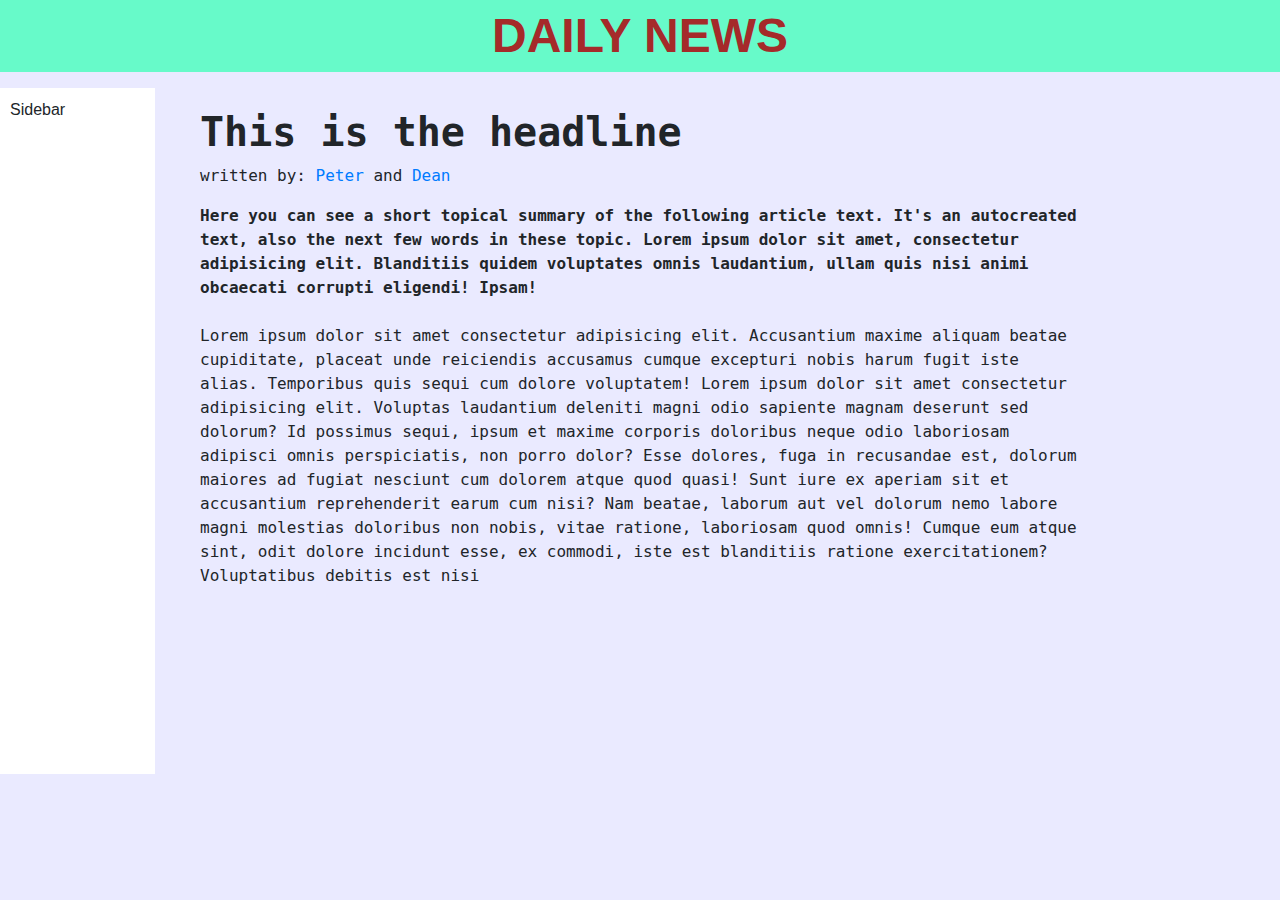
<file: Peter/CSS_Intermediate/index.html>
<!DOCTYPE html> 
<html lang="en"> 
	<head> 
		<meta charset="UTF-8"/> 
		<meta http-equiv="X-UA-Compatible" content="IE=edge"/> 
		<meta name="viewport" content="width=device-width, initial-scale=1.0"/> 
		<meta name="author" content="peru3232"/> 
		<meta name="description" content="CSS | Day1 | Advanced"/> 
		<title>CSS | Day1 | Advanced</title>		 
		<link rel="stylesheet" href="https://stackpath.bootstrapcdn.com/bootstrap/4.4.1/css/bootstrap.min.css" integrity="sha384-Vkoo8x4CGsO3+Hhxv8T/Q5PaXtkKtu6ug5TOeNV6gBiFeWPGFN9MuhOf23Q9Ifjh" crossorigin="anonymous"/> 
		<link rel="stylesheet" href="../css/basic3.css"/> 
		<style>
            .c_article {
                font-family: monospace;
                font-style: inherit;
            }
            body {
                background-color: rgb(234, 234, 255);
            }
        </style>		 
	</head>	 
	<body> 
		<header style="font-size: xxx-large; color: brown; text-align: center; font-weight: bold;"> 
			<p>DAILY NEWS</p>
		</header>
   		 
		<nav> </nav>
		<div class="sidebar">
			<aside float>
				Sidebar
			</aside>		 
		</div>
		<main> 
			<section> 
				<article class="c_article"> 
					<h1>This is the headline</h1> 
					<address> 
                    written by: <a href="https://github.com/dd90z">Peter</a> 
                    and <a href="https://github.com/dd90z">Dean</a>  </address> 
					<div class="summary"> 
						Here you can see a short topical summary of the following article text. It's an autocreated text, also the next few words in these topic. Lorem ipsum dolor sit amet, consectetur adipisicing elit. Blanditiis quidem voluptates omnis laudantium, ullam quis nisi animi obcaecati corrupti eligendi! Ipsam!
                    </div><br/> 
					<div class="regular"> 
						Lorem ipsum dolor sit amet consectetur adipisicing elit. Accusantium maxime aliquam beatae cupiditate, placeat unde reiciendis accusamus cumque excepturi nobis harum fugit iste alias. Temporibus quis sequi cum dolore voluptatem!
						Lorem ipsum dolor sit amet consectetur adipisicing elit. Voluptas laudantium deleniti magni odio sapiente magnam deserunt sed dolorum? Id possimus sequi, ipsum et maxime corporis doloribus neque odio laboriosam adipisci omnis perspiciatis, non porro dolor? Esse dolores, fuga in recusandae est, dolorum maiores ad fugiat nesciunt cum dolorem atque quod quasi! Sunt iure ex aperiam sit et accusantium reprehenderit earum cum nisi? Nam beatae, laborum aut vel dolorum nemo labore magni molestias doloribus non nobis, vitae ratione, laboriosam quod omnis! Cumque eum atque sint, odit dolore incidunt esse, ex commodi, iste est blanditiis ratione exercitationem? Voluptatibus debitis est nisi 
                    </div>				 
				</article>				 
			</section>			 
		</main>		 
		<footer> 
            
        </footer>		 
	</body>	 
</html>
</file>
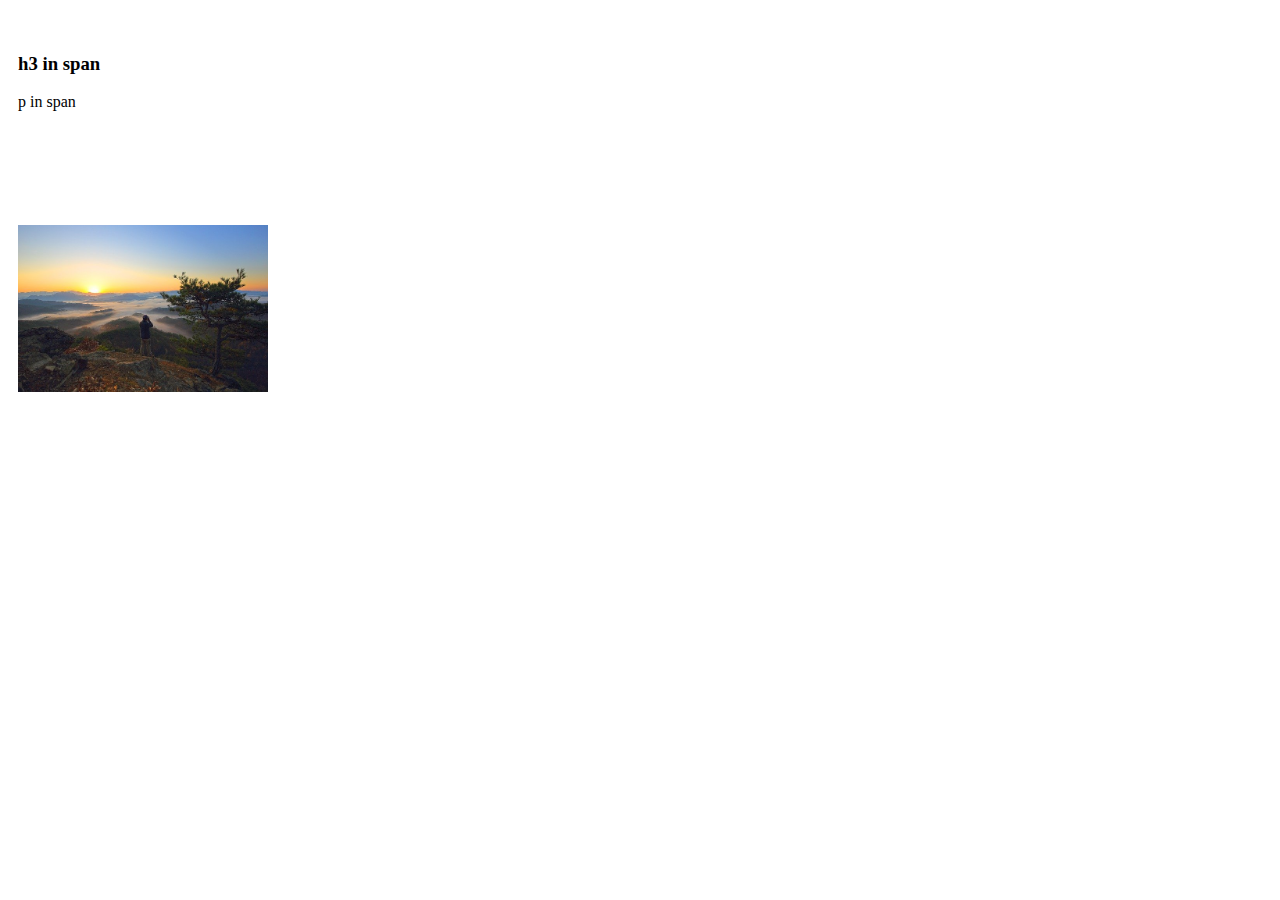
<file: Peter/CSS_Basic1.html>
<!DOCTYPE html>
<html lang="en">
<head>
    <meta charset="UTF-8">
    <meta http-equiv="X-UA-Compatible" content="IE=edge">
    <meta name="viewport" content="width=device-width, initial-scale=1.0">
    <meta name="author" content="peru3232">

    <title>CSS | Day1 | Basic 1</title>

    <meta name="description" content="CSS | Day1 | Basic 1">

    <link rel="stylesheet" href="css/style.css">

</head>
<body>
    <div class="left" id="first">
        <div class="left" id="third">
            <p>First p</p>
            <span>
                <h3>h3 in span</h3>
                <p>p in span</p>
            </span>
        </div>
        <div class="left" id="fourth">
            <h1>this was h1</h1>
        </div>
    </div>
    <div class="right" id="second">
        <div class="right" id="fifth">
            <p>the other p</p>
        </div>
        <div class="right" id="sixth">
            <img src="images/nature-g4c8143e19_640.jpg" alt="picture">
        </div>
    
    </div>

</body>
</html>
</file>
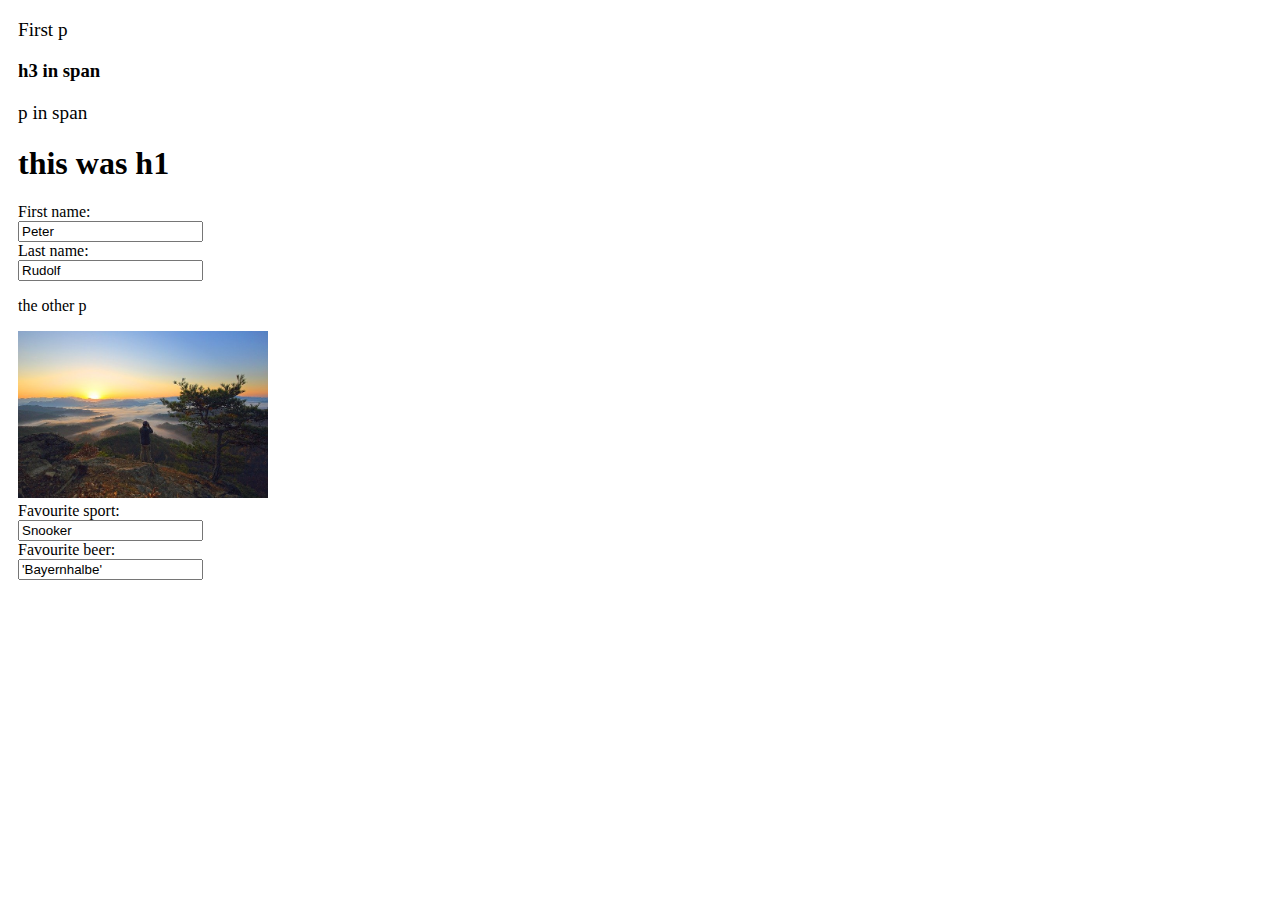
<file: Peter/CSS_Basic2.html>
<!DOCTYPE html>
<html lang="en">
<head>
    <meta charset="UTF-8">
    <meta http-equiv="X-UA-Compatible" content="IE=edge">
    <meta name="viewport" content="width=device-width, initial-scale=1.0">
    <meta name="author" content="peru3232">

    <title>CSS | Day1 | Basic 2</title>

    <meta name="description" content="CSS | Day1 | Basic 2">

    <link rel="stylesheet" href="css/style.css">
    <style>
        h1, #second,  #third > p {
            visibility: visible;    
        }

        #first p {
            font-size: larger;
        }
    </style>

</head>
<body>
    <div class="left" id="first">
        <div class="left" id="third">
            <p>First p</p>
            <span>
                <h3>h3 in span</h3>
                <p>p in span</p>
            </span>
        </div>
        <div class="left" id="fourth">
            <h1>this was h1</h1>
            <form action="serverside.php" id="form1">
                First name: <br>
                <input type="text" name="firstname" value ="Peter"><br>
                Last name: <br >
                <input type="text" name="lastname" value="Rudolf"><br>
            </form>
        </div>
    </div>
    <div class="right" id="second">
        <div class="right" id="fifth">
            <p>the other p</p>
        </div>
        <div class="right" id="sixth">
            <img src="images/nature-g4c8143e19_640.jpg" alt="picture">
            <form action="serverside.php" id="form1">
                Favourite sport: <br>
                <input type="text" name="sports" value ="Snooker"><br>
                Favourite beer: <br >
                <input type="text" name="beer" value="'Bayernhalbe'"><br>
            </form>

        </div>
    
    </div>

</body>
</html>
</file>
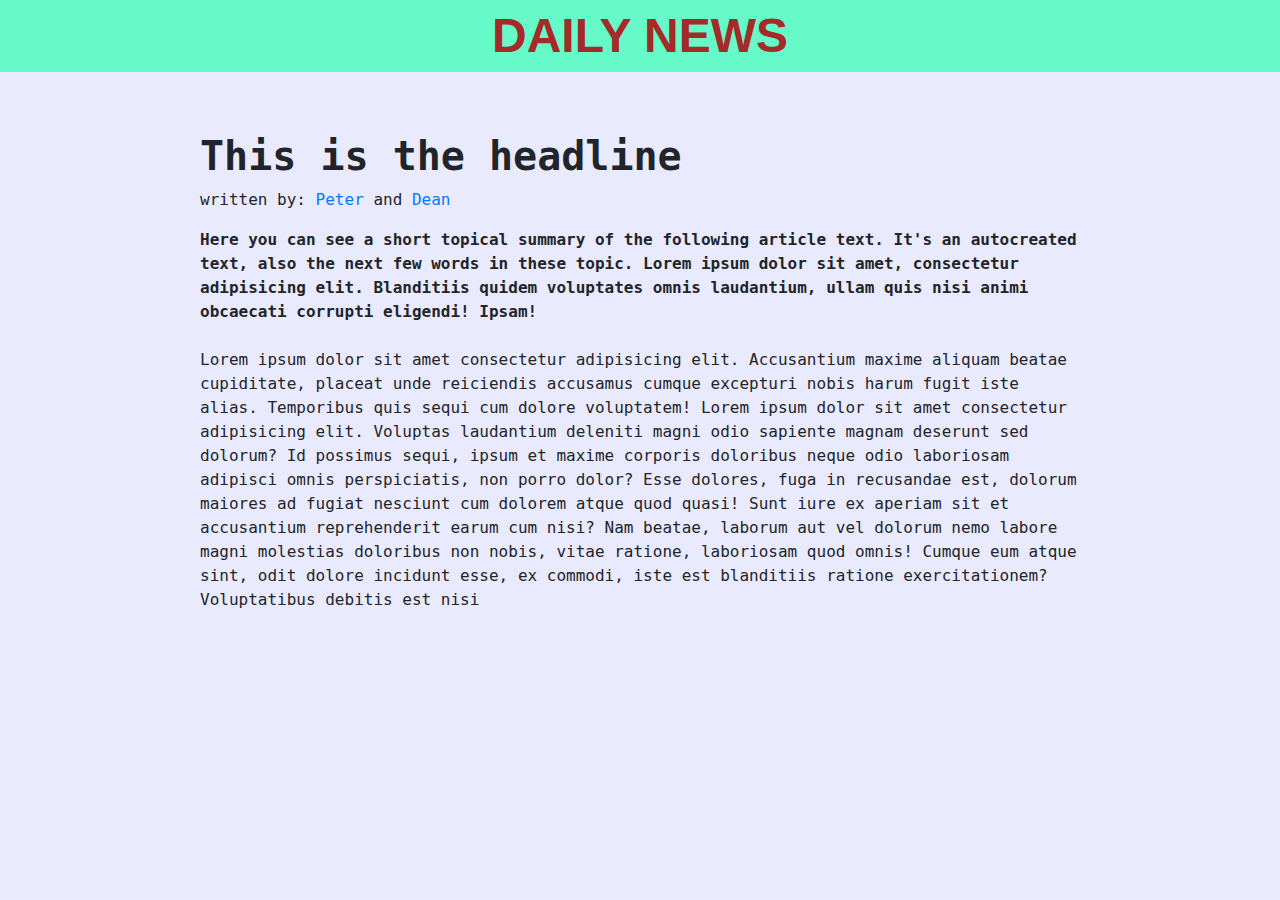
<file: Peter/CSS_Basic3.html>
<!DOCTYPE html> 
<html lang="en"> 
	<head> 
		<meta charset="UTF-8"/> 
		<meta http-equiv="X-UA-Compatible" content="IE=edge"/> 
		<meta name="viewport" content="width=device-width, initial-scale=1.0"/> 
		<meta name="author" content="peru3232"/> 
		<meta name="description" content="CSS | Day1 | Basic 3"/> 
		<title>CSS | Day1 | Basic 3</title>		 
		<link rel="stylesheet" href="https://stackpath.bootstrapcdn.com/bootstrap/4.4.1/css/bootstrap.min.css" integrity="sha384-Vkoo8x4CGsO3+Hhxv8T/Q5PaXtkKtu6ug5TOeNV6gBiFeWPGFN9MuhOf23Q9Ifjh" crossorigin="anonymous"/> 
		<link rel="stylesheet" href="css/basic3.css"/> 
		<style>
            .c_article {
                font-family: monospace;
                font-style: inherit;
            }
            body {
                background-color: rgb(234, 234, 255);
            }
        </style>		 
	</head>	 
	<body> 
		<header style="font-size: xxx-large; color: brown; text-align: center; font-weight: bold;"> 
			<p>DAILY NEWS</p>
		</header>
        <br/> 		 
		<nav> </nav>		 
		<main> 
			<section> 
				<article class="c_article"> 
					<h1>This is the headline</h1> 
					<address> 
                    written by: <a href="https://github.com/dd90z">Peter</a> 
                    and <a href="https://github.com/dd90z">Dean</a>  </address> 
					<div class="summary"> 
						Here you can see a short topical summary of the following article text. It's an autocreated text, also the next few words in these topic. Lorem ipsum dolor sit amet, consectetur adipisicing elit. Blanditiis quidem voluptates omnis laudantium, ullam quis nisi animi obcaecati corrupti eligendi! Ipsam!
</div>					 <br/> 
					<div class="regular"> 
						Lorem ipsum dolor sit amet consectetur adipisicing elit. Accusantium maxime aliquam beatae cupiditate, placeat unde reiciendis accusamus cumque excepturi nobis harum fugit iste alias. Temporibus quis sequi cum dolore voluptatem!
						Lorem ipsum dolor sit amet consectetur adipisicing elit. Voluptas laudantium deleniti magni odio sapiente magnam deserunt sed dolorum? Id possimus sequi, ipsum et maxime corporis doloribus neque odio laboriosam adipisci omnis perspiciatis, non porro dolor? Esse dolores, fuga in recusandae est, dolorum maiores ad fugiat nesciunt cum dolorem atque quod quasi! Sunt iure ex aperiam sit et accusantium reprehenderit earum cum nisi? Nam beatae, laborum aut vel dolorum nemo labore magni molestias doloribus non nobis, vitae ratione, laboriosam quod omnis! Cumque eum atque sint, odit dolore incidunt esse, ex commodi, iste est blanditiis ratione exercitationem? Voluptatibus debitis est nisi 
</div>					 
				</article>				 
			</section>			 
		</main>		 
		<footer> 
</footer>		 
	</body>	 
</html>
</file>
<file: Peter/css/basic3.css>
h1 {
    font-stretch: expanded;
    font-weight: bolder;
}

.summary {
    font-weight: bold;
}

header {
    background-color: rgb(103, 250, 201);
}

body {
    background-color: rgb(234, 234, 254);
}

.sidebar {
    width: 125px; 
    height: 666px; 
    background: white; 
    float: left; 
    box-sizing: content-box; 
    padding: 10px; 
    padding-right: 20px;}

main {
    padding: 20px 200px;
}
</file>
<file: Peter/css/style.css>
div {
    border: 5em;
    margin: 5px;
}

h1, #second,  #third > p{
    visibility: hidden;    
}


/*
p {
    color: rgb(77, 24, 24);
    background-color: #f8fcfc;
    text-align: center;
}


html {
    color: #39b16f;
    background-color: #0c1a49;
    font-family: "Adobe Gothic Std B", sans-serif;
}

.custom-bg-blue {
    background-color: #082378;
}


.custom-bg-green {
    background-color: #0b4444;
    color: aqua;
}
*/
img {
    width:  250px;
    visibility: visible;
}

video {
    width:  300px;
}

.custom-bg-1 {
    background-color: #c1f8f8
}

.footer {
    background-color: #99a784;
    color: rgb(0, 60, 255);
}


#text1 {
    font-family: 'Aclonica', sans-serif;
    color: #8c00ffd7;
    font-size: xx-large;
    font-style: italic;
}

a:link {
    color: #2338b3;
    text-decoration: none;
}
a:visited {
    color: #058f11;
    text-decoration: none;
}
a:hover {
    color: #15bfdd;
    text-decoration: none;
}
a:active {
    color: #B300B3;
    text-decoration: underline;
}
</file>
